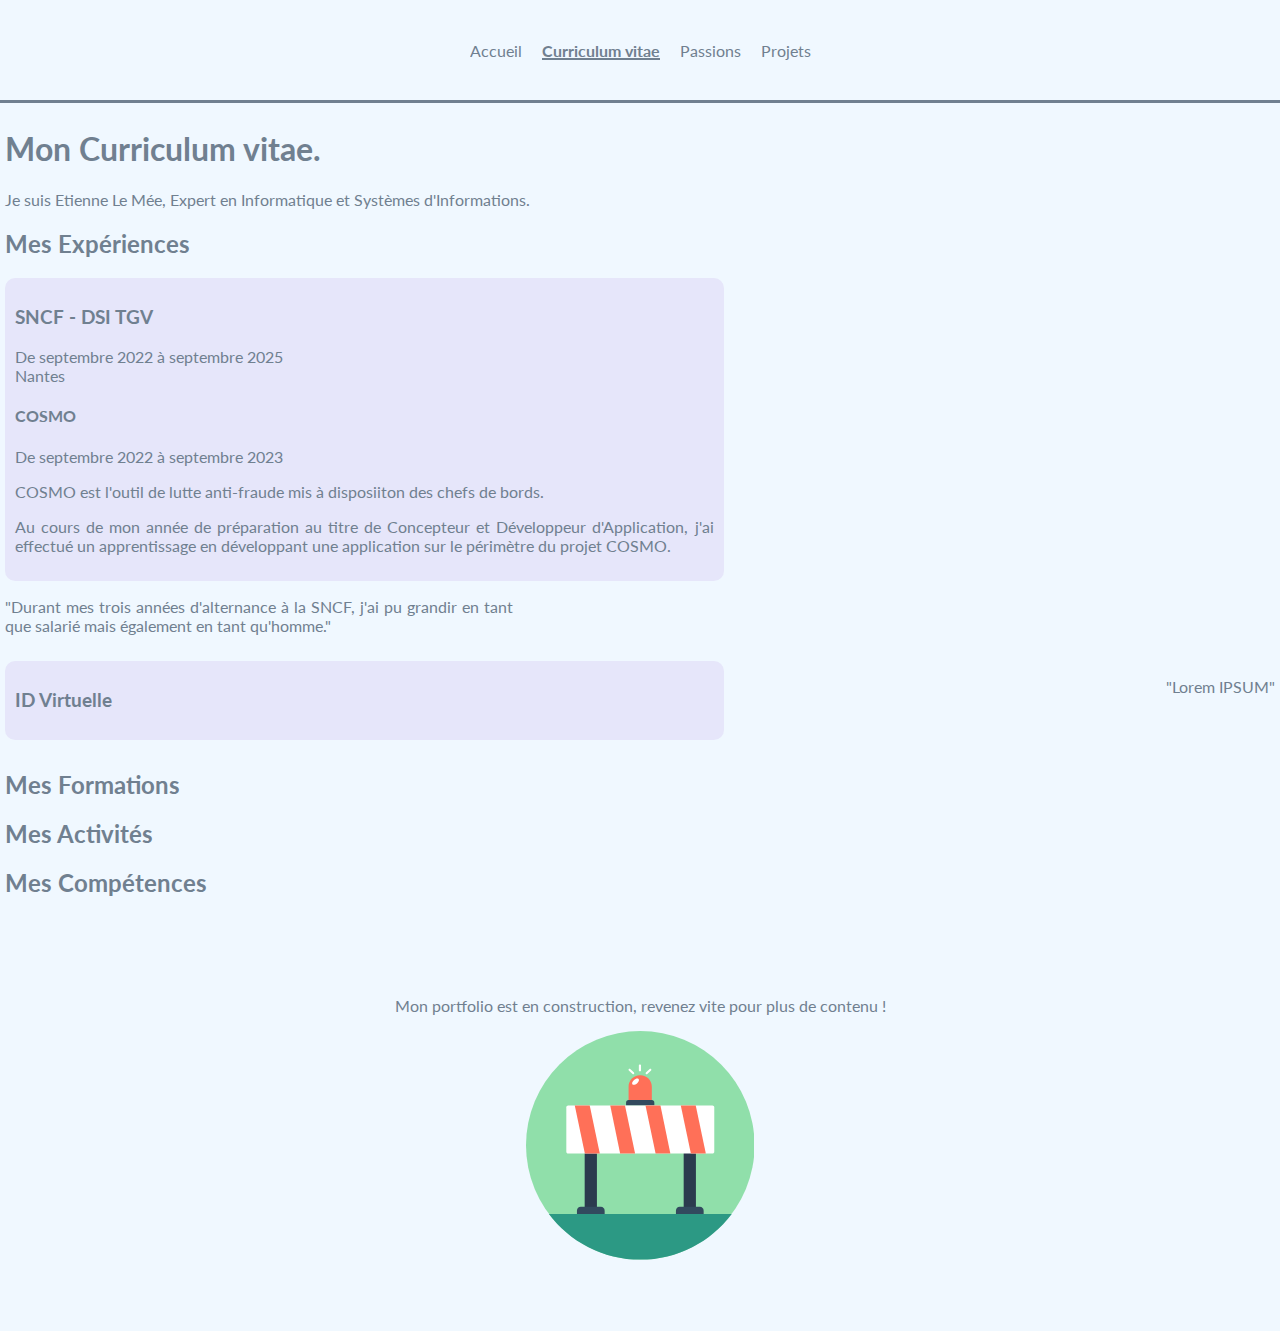
<file: cv.html>
<!DOCTYPE html>
<html lang="fr">
<head>
    <meta charset="UTF-8">
    <meta name="viewport" content="width=device-width, initial-scale=1.0">
    <link rel="preconnect" href="https://fonts.googleapis.com">
    <link rel="preconnect" href="https://fonts.gstatic.com" crossorigin>
    <link href="https://fonts.googleapis.com/css2?family=Lato:ital,wght@0,100;0,300;0,400;0,700;0,900;1,100;1,300;1,400;1,700;1,900&display=swap" rel="stylesheet"><title>Etienne Le Mée - CV</title>
    <link rel="stylesheet" href="style.css">
</head>
<body>
    <header>
        <a href="index.html">Accueil</a>
        <a href="cv.html" selected>Curriculum vitae</a>
        <a href="passions.html">Passions</a>
        <a href="projects.html">Projets</a>
    </header>
    <main>
        <h1>Mon Curriculum vitae.</h1>
        <p>Je suis Etienne Le Mée, Expert en Informatique et Systèmes d'Informations.</p>
        <div class="experiences-container">
            <h2>Mes Expériences</h2>
            <div class="sncf-container">           
                <div class="card sncf-card ">
                    <h3>SNCF - DSI TGV</h3>
                    <div class="timing">De septembre 2022 à septembre 2025</div>
                    <div class="place">Nantes</div>
                    <div class="projects">
                        <div class="project">
                            <div class="project-title"><h4>COSMO</h4></div>
                            <div class="timing">De septembre 2022 à septembre 2023</div>
                            <div class="summary">
                                <p>COSMO est l'outil de lutte anti-fraude mis à disposiiton des chefs de bords.</p>
                                <p>Au cours de mon année de préparation au titre de Concepteur et Développeur d'Application, j'ai effectué un apprentissage en développant une application sur le périmètre du projet COSMO.</p>
                            </div>
                            <div class="languages">

                            </div>
                            <div class="soft-skills"></div>
                        </div>
                        <div class="project">
                            <div class="project-title"></div>
                            <div class="timing"></div>
                            <div class="languages"></div>
                            <div class="soft-skills"></div>
                            <div class="summary"></div>
                        </div>
                    </div>
                </div>
                <div class="sncf-text">
                    <p>"Durant mes trois années d'alternance à la SNCF, j'ai pu grandir en tant que salarié mais également en tant qu'homme."</p>
                </div>
            </div>
            <div class="idvirtuelle-container">           
                <div class="card idvirtuelle-card">
                    <h3>ID Virtuelle</h3>
                </div>
                <div class="idvirtuelle-text">
                    <p>"Lorem IPSUM"</p>
                </div>
            </div>
            
        </div>
        <div class="formations">
            <h2>Mes Formations</h2>
        </div>
        <div class="activities">
            <h2>Mes Activités</h2>
        </div>
        <div class="skills">
            <h2>Mes Compétences</h2>
        </div>
        <div class="build">
            <p class="build-explanation">Mon portfolio est en construction, revenez vite pour plus de contenu !</p>
            <div class="barrier">
                <svg version="1.1" id="Layer_1" xmlns="http://www.w3.org/2000/svg" xmlns:xlink="http://www.w3.org/1999/xlink" viewBox="0 0 508 508" xml:space="preserve" fill="#000000" alt="Image de chantier"><g id="SVGRepo_bgCarrier" stroke-width="0"></g><g id="SVGRepo_tracerCarrier" stroke-linecap="round" stroke-linejoin="round"></g><g id="SVGRepo_iconCarrier"> <circle style="fill:#90DFAA;" cx="254" cy="254" r="254"></circle> <path style="fill:#2C9984;" d="M50.8,406.4C97.2,468,170.8,508,254,508s156.8-40,203.2-101.6H50.8z"></path> <path style="fill:#FF7058;" d="M280,160h-52v-36.4c0-14,11.2-25.2,25.2-25.2h1.2c14,0,25.2,11.2,25.2,25.2V160H280z"></path> <path style="fill:#324A5E;" d="M285.6,165.6h-63.2v-6.4c0-3.2,2.4-5.6,5.6-5.6h51.6c3.2,0,5.6,2.4,5.6,5.6v6.4H285.6z"></path> <g> <path style="fill:#FFFFFF;" d="M247.2,116c-3.6,3.2-8.4,4.4-10.4,2.8c-2-2-0.8-6.4,2.8-9.6s8.4-4.4,10.4-2.8 C252.4,108,250.8,112.4,247.2,116z"></path> <path style="fill:#FFFFFF;" d="M253.2,74.4c-1.2,0-2.4,0.8-2.4,2v11.2c0,1.2,1.2,2,2.4,2s2.4-0.8,2.4-2V76.4 C255.6,75.2,254.4,74.4,253.2,74.4z"></path> <path style="fill:#FFFFFF;" d="M278,84.4c-0.8-0.8-2.4-0.8-3.2,0l-8.4,8c-0.8,0.8-0.8,2.4,0,3.2c0.8,0.8,2.4,0.8,3.2,0l8.4-8 C278.8,86.8,278.8,85.2,278,84.4z"></path> <path style="fill:#FFFFFF;" d="M228.4,84.4c0.8-0.8,2.4-0.8,3.2,0l8.4,8c0.8,0.8,0.8,2.4,0,3.2c-0.8,0.8-2.4,0.8-3.2,0l-8.4-8 C227.6,86.8,227.6,85.2,228.4,84.4z"></path> </g> <rect x="350.4" y="182.4" style="fill:#2B3B4E;" width="27.2" height="224"></rect> <path style="fill:#324A5E;" d="M394.8,406.4v-7.2c0-4.4-3.6-8.4-8.4-8.4h-44.8c-4.4,0-8.4,3.6-8.4,8.4v7.2H394.8z"></path> <rect x="130.4" y="182.4" style="fill:#2B3B4E;" width="27.2" height="224"></rect> <path style="fill:#FFFFFF;" d="M414.4,165.6H93.6c-2,0-4,1.6-4,4v98.8c0,2,1.6,4,4,4h320.8c2,0,4-1.6,4-4v-98.8 C418.4,167.2,416.4,165.6,414.4,165.6z"></path> <g> <polygon style="fill:#FF7058;" points="399.6,272.4 366.4,272.4 344,165.6 377.2,165.6 "></polygon> <polygon style="fill:#FF7058;" points="320.8,272.4 288,272.4 265.6,165.6 298.8,165.6 "></polygon> <polygon style="fill:#FF7058;" points="242.4,272.4 209.2,272.4 187.2,165.6 220,165.6 "></polygon> <polygon style="fill:#FF7058;" points="164,272.4 130.8,272.4 108.4,165.6 141.6,165.6 "></polygon> </g> <path style="fill:#324A5E;" d="M174.8,406.4v-7.2c0-4.4-3.6-8.4-8.4-8.4h-44.8c-4.4,0-8.4,3.6-8.4,8.4v7.2H174.8z"></path> </g></svg>
            </div>
        </div>
    </main>
</body>
</html>
</file>
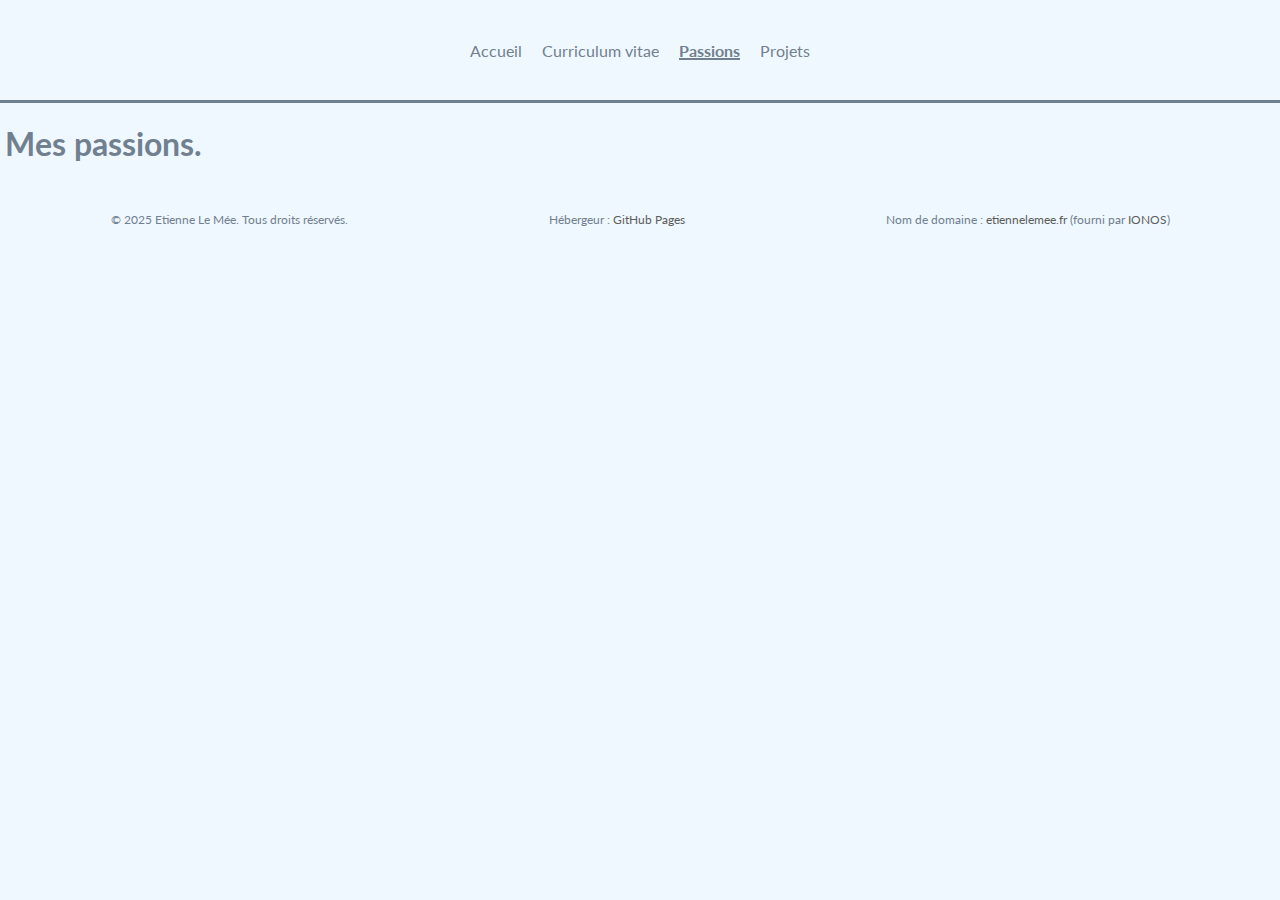
<file: passions.html>
<!DOCTYPE html>
<html lang="fr">
<head>
    <meta charset="UTF-8">
    <meta name="viewport" content="width=device-width, initial-scale=1.0">
    <link rel="apple-touch-icon" sizes="180x180" href="media/apple-touch-icon.png">
    <link rel="icon" type="image/png" sizes="32x32" href="media/favicon-32x32.png">
    <link rel="icon" type="image/png" sizes="16x16" href="media/favicon-16x16.png">
    <link rel="manifest" href="media/site.webmanifest">
    <link rel="preconnect" href="https://fonts.googleapis.com">
    <link rel="preconnect" href="https://fonts.gstatic.com" crossorigin>
    <link href="https://fonts.googleapis.com/css2?family=Lato:ital,wght@0,100;0,300;0,400;0,700;0,900;1,100;1,300;1,400;1,700;1,900&display=swap" rel="stylesheet"><title>Projets - Etienne Le Mée</title>
    <link rel="stylesheet" href="style.css">
</head>
<body>
    <div id="content">
        <header>
            <a href="index.html">Accueil</a>
            <a href="cv.html">Curriculum vitae</a>
            <a href="passions.html" selected>Passions</a>
            <a href="projects.html">Projets</a>
        </header>
        <main>
            <h1>Mes passions.</h1>
            
        </main>
    </div>
    <footer>
        <div id="rights">
            <p>&copy; 2025 Etienne Le Mée. Tous droits réservés.</p>
        </div>
        <div id="hosting">
            <p>Hébergeur : <a href="https://pages.github.com" target="_blank" rel="noopener noreferrer">GitHub Pages</a></p>
        </div>
        <div id="domain">
            <p>Nom de domaine : <a href="https://etiennelemee.fr" target="_blank" rel="noopener noreferrer">etiennelemee.fr</a> (fourni par <a href="https://ionos.fr" target="_blank" rel="noopener noreferrer">IONOS</a>)</p>
        </div>
    </footer>
</body>
</html>
</file>
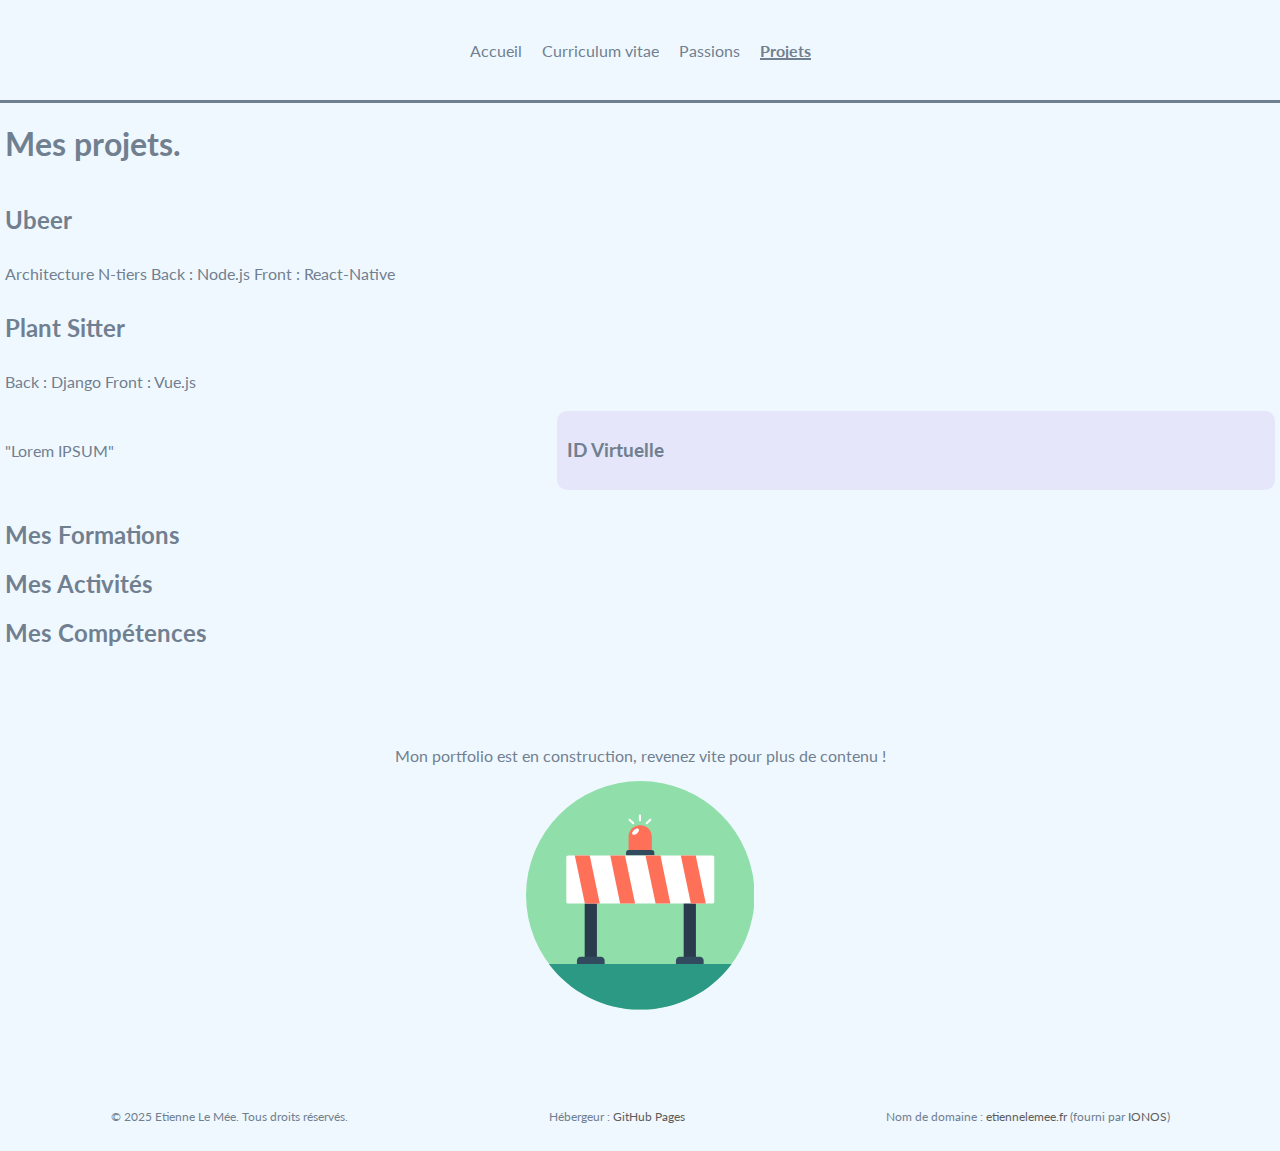
<file: projects.html>
<!DOCTYPE html>
<html lang="fr">
<head>
    <meta charset="UTF-8">
    <meta name="viewport" content="width=device-width, initial-scale=1.0">
    <link rel="apple-touch-icon" sizes="180x180" href="media/apple-touch-icon.png">
    <link rel="icon" type="image/png" sizes="32x32" href="media/favicon-32x32.png">
    <link rel="icon" type="image/png" sizes="16x16" href="media/favicon-16x16.png">
    <link rel="manifest" href="media/site.webmanifest">
    <link rel="preconnect" href="https://fonts.googleapis.com">
    <link rel="preconnect" href="https://fonts.gstatic.com" crossorigin>
    <link href="https://fonts.googleapis.com/css2?family=Lato:ital,wght@0,100;0,300;0,400;0,700;0,900;1,100;1,300;1,400;1,700;1,900&display=swap" rel="stylesheet"><title>Projets - Etienne Le Mée</title>
    <link rel="stylesheet" href="style.css">
</head>
<body>
    <div id="content">
        <header>
            <a href="index.html">Accueil</a>
            <a href="cv.html">Curriculum vitae</a>
            <a href="passions.html">Passions</a>
            <a href="projects.html" selected>Projets</a>
        </header>
        <main>
            <h1>Mes projets.</h1>
            <div class="container-column" id="projets">
                <h2>Ubeer</h2>
                <div class="container-row" id="ubeer">Architecture N-tiers Back : Node.js Front : React-Native</div>        
                <h2>Plant Sitter</h2>
                <div class="container-row" id="plantsitter">Back : Django Front : Vue.js</div>
                <div class="container-row">           
                    <div class="card" id="idvirtuelle-card">
                        <h3>ID Virtuelle</h3>
                    </div>
                    <div class="card-quote" id="idvirtuelle-card-quote">
                        <p>"Lorem IPSUM"</p>
                    </div>
                </div>
                
            </div>
            <div class="formations-container">
                <h2>Mes Formations</h2>
            </div>
            <div class="activities">
                <h2>Mes Activités</h2>
            </div>
            <div class="skills">
                <h2>Mes Compétences</h2>
            </div>
            <div class="build">
                <p class="build-explanation">Mon portfolio est en construction, revenez vite pour plus de contenu !</p>
                <div class="barrier">
                    <svg version="1.1" id="Layer_1" xmlns="http://www.w3.org/2000/svg" xmlns:xlink="http://www.w3.org/1999/xlink" viewBox="0 0 508 508" xml:space="preserve" fill="#000000" alt="Image de chantier"><g id="SVGRepo_bgCarrier" stroke-width="0"></g><g id="SVGRepo_tracerCarrier" stroke-linecap="round" stroke-linejoin="round"></g><g id="SVGRepo_iconCarrier"> <circle style="fill:#90DFAA;" cx="254" cy="254" r="254"></circle> <path style="fill:#2C9984;" d="M50.8,406.4C97.2,468,170.8,508,254,508s156.8-40,203.2-101.6H50.8z"></path> <path style="fill:#FF7058;" d="M280,160h-52v-36.4c0-14,11.2-25.2,25.2-25.2h1.2c14,0,25.2,11.2,25.2,25.2V160H280z"></path> <path style="fill:#324A5E;" d="M285.6,165.6h-63.2v-6.4c0-3.2,2.4-5.6,5.6-5.6h51.6c3.2,0,5.6,2.4,5.6,5.6v6.4H285.6z"></path> <g> <path style="fill:#FFFFFF;" d="M247.2,116c-3.6,3.2-8.4,4.4-10.4,2.8c-2-2-0.8-6.4,2.8-9.6s8.4-4.4,10.4-2.8 C252.4,108,250.8,112.4,247.2,116z"></path> <path style="fill:#FFFFFF;" d="M253.2,74.4c-1.2,0-2.4,0.8-2.4,2v11.2c0,1.2,1.2,2,2.4,2s2.4-0.8,2.4-2V76.4 C255.6,75.2,254.4,74.4,253.2,74.4z"></path> <path style="fill:#FFFFFF;" d="M278,84.4c-0.8-0.8-2.4-0.8-3.2,0l-8.4,8c-0.8,0.8-0.8,2.4,0,3.2c0.8,0.8,2.4,0.8,3.2,0l8.4-8 C278.8,86.8,278.8,85.2,278,84.4z"></path> <path style="fill:#FFFFFF;" d="M228.4,84.4c0.8-0.8,2.4-0.8,3.2,0l8.4,8c0.8,0.8,0.8,2.4,0,3.2c-0.8,0.8-2.4,0.8-3.2,0l-8.4-8 C227.6,86.8,227.6,85.2,228.4,84.4z"></path> </g> <rect x="350.4" y="182.4" style="fill:#2B3B4E;" width="27.2" height="224"></rect> <path style="fill:#324A5E;" d="M394.8,406.4v-7.2c0-4.4-3.6-8.4-8.4-8.4h-44.8c-4.4,0-8.4,3.6-8.4,8.4v7.2H394.8z"></path> <rect x="130.4" y="182.4" style="fill:#2B3B4E;" width="27.2" height="224"></rect> <path style="fill:#FFFFFF;" d="M414.4,165.6H93.6c-2,0-4,1.6-4,4v98.8c0,2,1.6,4,4,4h320.8c2,0,4-1.6,4-4v-98.8 C418.4,167.2,416.4,165.6,414.4,165.6z"></path> <g> <polygon style="fill:#FF7058;" points="399.6,272.4 366.4,272.4 344,165.6 377.2,165.6 "></polygon> <polygon style="fill:#FF7058;" points="320.8,272.4 288,272.4 265.6,165.6 298.8,165.6 "></polygon> <polygon style="fill:#FF7058;" points="242.4,272.4 209.2,272.4 187.2,165.6 220,165.6 "></polygon> <polygon style="fill:#FF7058;" points="164,272.4 130.8,272.4 108.4,165.6 141.6,165.6 "></polygon> </g> <path style="fill:#324A5E;" d="M174.8,406.4v-7.2c0-4.4-3.6-8.4-8.4-8.4h-44.8c-4.4,0-8.4,3.6-8.4,8.4v7.2H174.8z"></path> </g></svg>
                </div>
            </div>
        </main>
    </div>
    <footer>
        <div id="rights">
            <p>&copy; 2025 Etienne Le Mée. Tous droits réservés.</p>
        </div>
        <div id="hosting">
            <p>Hébergeur : <a href="https://pages.github.com" target="_blank" rel="noopener noreferrer">GitHub Pages</a></p>
        </div>
        <div id="domain">
            <p>Nom de domaine : <a href="https://etiennelemee.fr" target="_blank" rel="noopener noreferrer">etiennelemee.fr</a> (fourni par <a href="https://ionos.fr" target="_blank" rel="noopener noreferrer">IONOS</a>)</p>
        </div>
    </footer>
</body>
</html>
</file>
<file: style.css>
* {
    font-family: "Lato";
    color: #708090;
}


/*Body*/
body {
    background-color: #F0F8FF;
    margin: 0 !important;
    height: 100%;
    display: flex;
    flex-direction: column;
}

p {
    text-align: justify;
}

.flex {
    display: flex;
}

/*Content*/
#content {
    flex: 1;
}


/*Header*/
header {
    display: flex;
    justify-content: center;
    align-items: center;
    height: 100px;
    border-bottom: solid #708090;
}

header>a {
    position: relative;
    text-align: center;
    text-decoration: none;
    margin: 10px;
}

header>a[selected] {
    font-weight: bold;
}

header>a[selected]::after {
    content: "";
    position: absolute;
    bottom: 0;
    left: 0;
    width: 100%;
    height: 2px;
    background-color: #708090;
}

header>a:not([selected]){
    overflow: hidden;
}

header>a:not([selected])::after {
    content: "";
    position: absolute;
    bottom: 0;
    left: 0;
    width: 100%;
    height: 2px;
    background-color: #708090;
    transform: translateX(-100%);
    transition: transform 0.3s ease-in-out;
}

header>a:not([selected]):hover::after ,
header>a:not([selected]):focus::after {
    transform: translateX(0);
}


/*Main*/
main {
    margin: 5px;
}


/*Footer*/
footer {
    display: flex;
    flex-direction: row;
    justify-content: space-around;
    align-items: center;
    text-align: center;
    padding: 10px;
    font-size: 12px;
    position: relative;
    height: 50px;
}

footer a {
    color: #5D5D5D;
    text-decoration: none;
}

footer a:hover {
    text-decoration: underline;
}


/*Maintenance*/
.build {
    display: block;
    padding: 5%;
}

.build-explanation {
    text-align: center;
}

.barrier {
    width: 20%;
    height: 20%;
    margin: auto;
}

/*Index*/
.profil {
    display: flex;
    flex-direction: column;
    justify-content: center;
    align-items: center;
    position: absolute;
    top: 0px; 
    left: 0px;
    height: 100vh;
    width: 100vw;
    transition: transform 1s 1s ease-in-out;
}

.profil.active{
    transform: translateY(-100%);
    transition: transform 1s 1s ease-in-out;
}

#profil {
    position: relative;
    height: 25%;
    border-radius: 50%;
}

.profil-title {
    font-weight: bold;
    font-size: 50px;
    color: white;
    background-color: #4682B4;
    rotate: -5deg;
    margin-top: 20px;
}

.profil-desc {
    position: relative;
    font-size: 18px;
    color: white;
    margin-top: 25px;
}

.profil-background {
    position: absolute;
    top: 0px; 
    left: 0px;
    height: 100vh;
    width: 100vw;
    background-color: #4682B4;
    opacity: calc(85%);
}

.profil-networks {
    position: relative;
    display: flex;
    margin-top: 25px;
}

.profil-networks * {
    margin: 5px;
}

.profil-close {
    position: relative;
    margin-top: 100px;
}

/*CV*/
.container-column {
    display: flex;
    flex-direction: column;
}

.container-row {
    display: flex;
    flex-direction: row;
    justify-content: space-between;
    padding: 10px 0;
}

.card {
    display: flex;
    flex-direction: column;
    background-color: #E6E6FA;
    border-radius: 10px;
    padding: 10px;
    width: 55%;
}

.sncf-text {
    width: 40%;
}

.idvirtuelle-container {
    display: flex;
    flex-direction: row;
    justify-content: space-between;
    padding: 10px 0;
}

.card-quote {
    align-self: center;
    width: 40%;
}

#idvirtuelle-card-quote {
    order: 1;
}

#idvirtuelle-card {
    order: 2;
}
</file>
